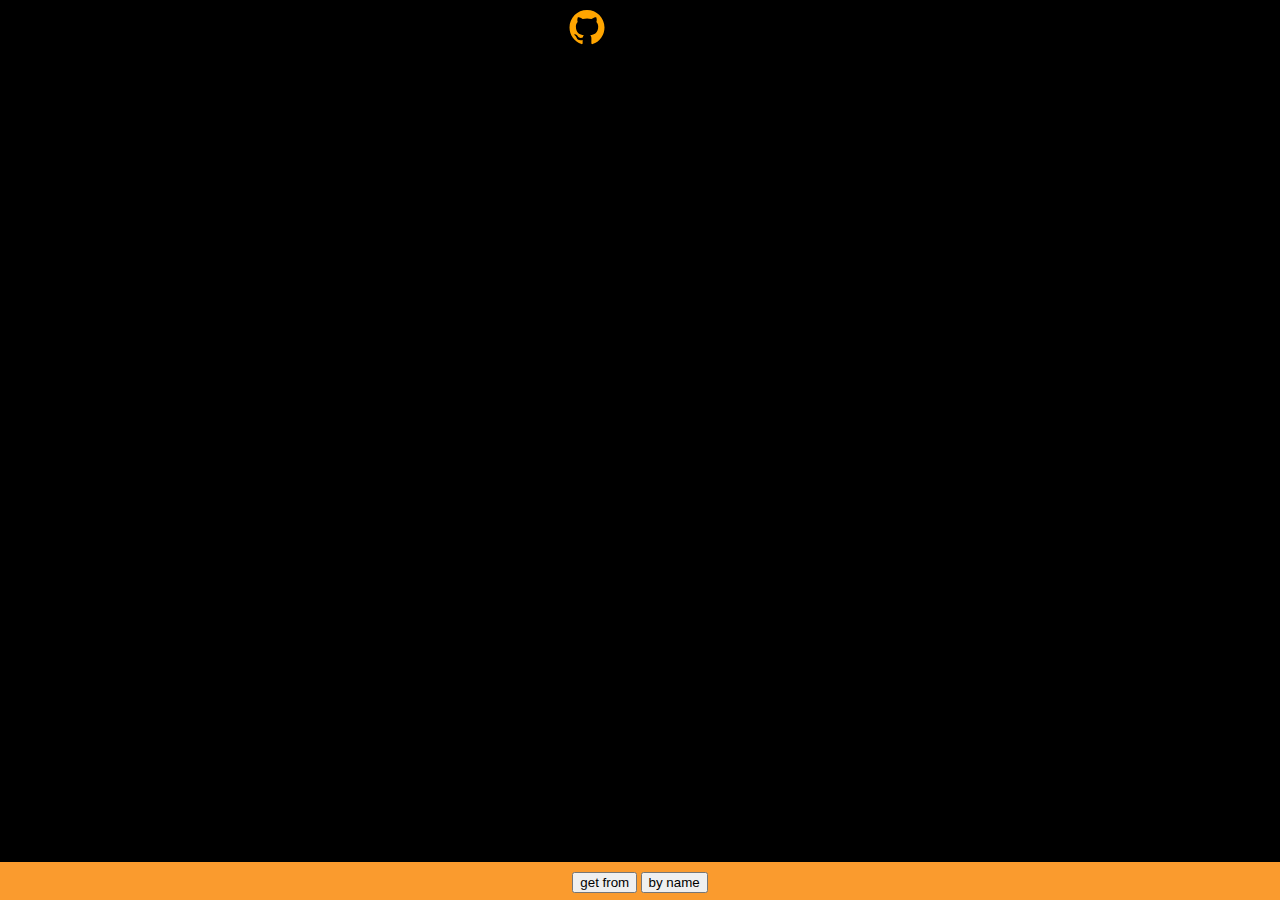
<file: requests/index.html>
<html lang="en">
  <head>
    <meta charset="UTF-8" />
    <meta name="viewport" content="width=device-width, initial-scale=1.0" />
    <meta http-equiv="X-UA-Compatible" content="ie=edge" />
    <title>Document</title>
    <link rel="stylesheet" href="./style.css" />
    <script
      src="https://code.jquery.com/jquery-3.4.1.js"
      integrity="sha256-WpOohJOqMqqyKL9FccASB9O0KwACQJpFTUBLTYOVvVU="
      crossorigin="anonymous"
    ></script>
  </head>
  <body>
    <svg
      class="logo"
      height="35"
      viewBox="0 0 16 16"
      version="1.1"
      width="150"
      aria-hidden="true"
    >
      <path
        fill-rule="evenodd"
        d="M8 0C3.58 0 0 3.58 0 8c0 3.54 2.29 6.53 5.47 7.59.4.07.55-.17.55-.38 0-.19-.01-.82-.01-1.49-2.01.37-2.53-.49-2.69-.94-.09-.23-.48-.94-.82-1.13-.28-.15-.68-.52-.01-.53.63-.01 1.08.58 1.23.82.72 1.21 1.87.87 2.33.66.07-.52.28-.87.51-1.07-1.78-.2-3.64-.89-3.64-3.95 0-.87.31-1.59.82-2.15-.08-.2-.36-1.02.08-2.12 0 0 .67-.21 2.2.82.64-.18 1.32-.27 2-.27.68 0 1.36.09 2 .27 1.53-1.04 2.2-.82 2.2-.82.44 1.1.16 1.92.08 2.12.51.56.82 1.27.82 2.15 0 3.07-1.87 3.75-3.65 3.95.29.25.54.73.54 1.48 0 1.07-.01 1.93-.01 2.2 0 .21.15.46.55.38A8.013 8.013 0 0 0 16 8c0-4.42-3.58-8-8-8z"
      ></path>
    </svg>

    <div id="user-card-bg" style="display:none">
      <img id="largeImage" />
      <div id="user-card"></div>
    </div>
    <div class="container">
      <ul id="myList"></ul>
      <div class="pagination">
        <button class="next" onclick="next()">get from</button>
        <button id="byID" class="prev" onclick="byName()">by name</button>
      </div>
    </div>
    <script src="script.js"></script>
  </body>
</html>
</file>
<file: requests/style.css>
body,
html,
.container {
  height: 100%;
  background-color: black;
}

body {
  font-family: sans-serif;
  font-size: 12px;
  color: #404044;
  text-transform: capitalize;
  margin: 0;
}

.container {
  overflow: auto;
}

ul {
  padding: 0;
  height: calc(100% - 42px);
  overflow: auto;
  margin: 2;
}

li {
  display: flex;
  align-items: center;
  padding: 10px;
  border-radius: 3px;
}

li:hover {
  cursor: pointer;
  background: #ccc;
}

img {
  width: 35px;
  border-radius: 50%;
  margin-right: 10px;
}

span {
  width: 200px;
  display: flex;
  justify-content: space-between;
  color: #c19b9b;
}

.pagination {
  background: #fa9b2e;
  text-align: center;
  padding: 10px;
}

#user-card {
  letter-spacing: 2px;
  position: fixed;
  margin-top: 0;
  padding: 40px;
  left: 33%;
  bottom: 20%;
  text-align: center;
  width: 20%;
  line-height: 100%;
  font-size: 1em;
  background-color: rgba(0, 0, 0, 0.418);
  border: 1px solid black;
  border-radius: 3%;
  z-index: 3;
  color: rgb(255, 250, 250);
}
#user-card-bg {
  display: none;
  position: fixed;
  margin-top: -3;

  top: 0%;
  left: 0%;
  bottom: 0%;
  width: 100%;
  height: 100%;
  background: rgb(0, 0, 0);
  display: block;
  z-index: 3;
  outline-offset: -4px;
}
#largeImage {
  z-index: 1;
  position: absolute;
  margin-top: 10%;
  left: 35%;
  width: 30%;
  border: 1px solid rgb(0, 0, 0);
  box-shadow: 0 1px 10px 10px rgb(255, 166, 32);
  transition: 1s;
}
a {
  position: fixed;
  letter-spacing: 2px;
  font-size: 0.9em;
  bottom: 10;
  width: 100%;
  left: 5%;
  color: blue;
  text-decoration: underline;
  z-index: 5;
}
a:hover {
  cursor: pointer;
}
svg {
  display: inline;
  position: fixed;
  top: 10px;
  left: 40%;
  fill: orange;
  z-index: 0;
}
</file>
